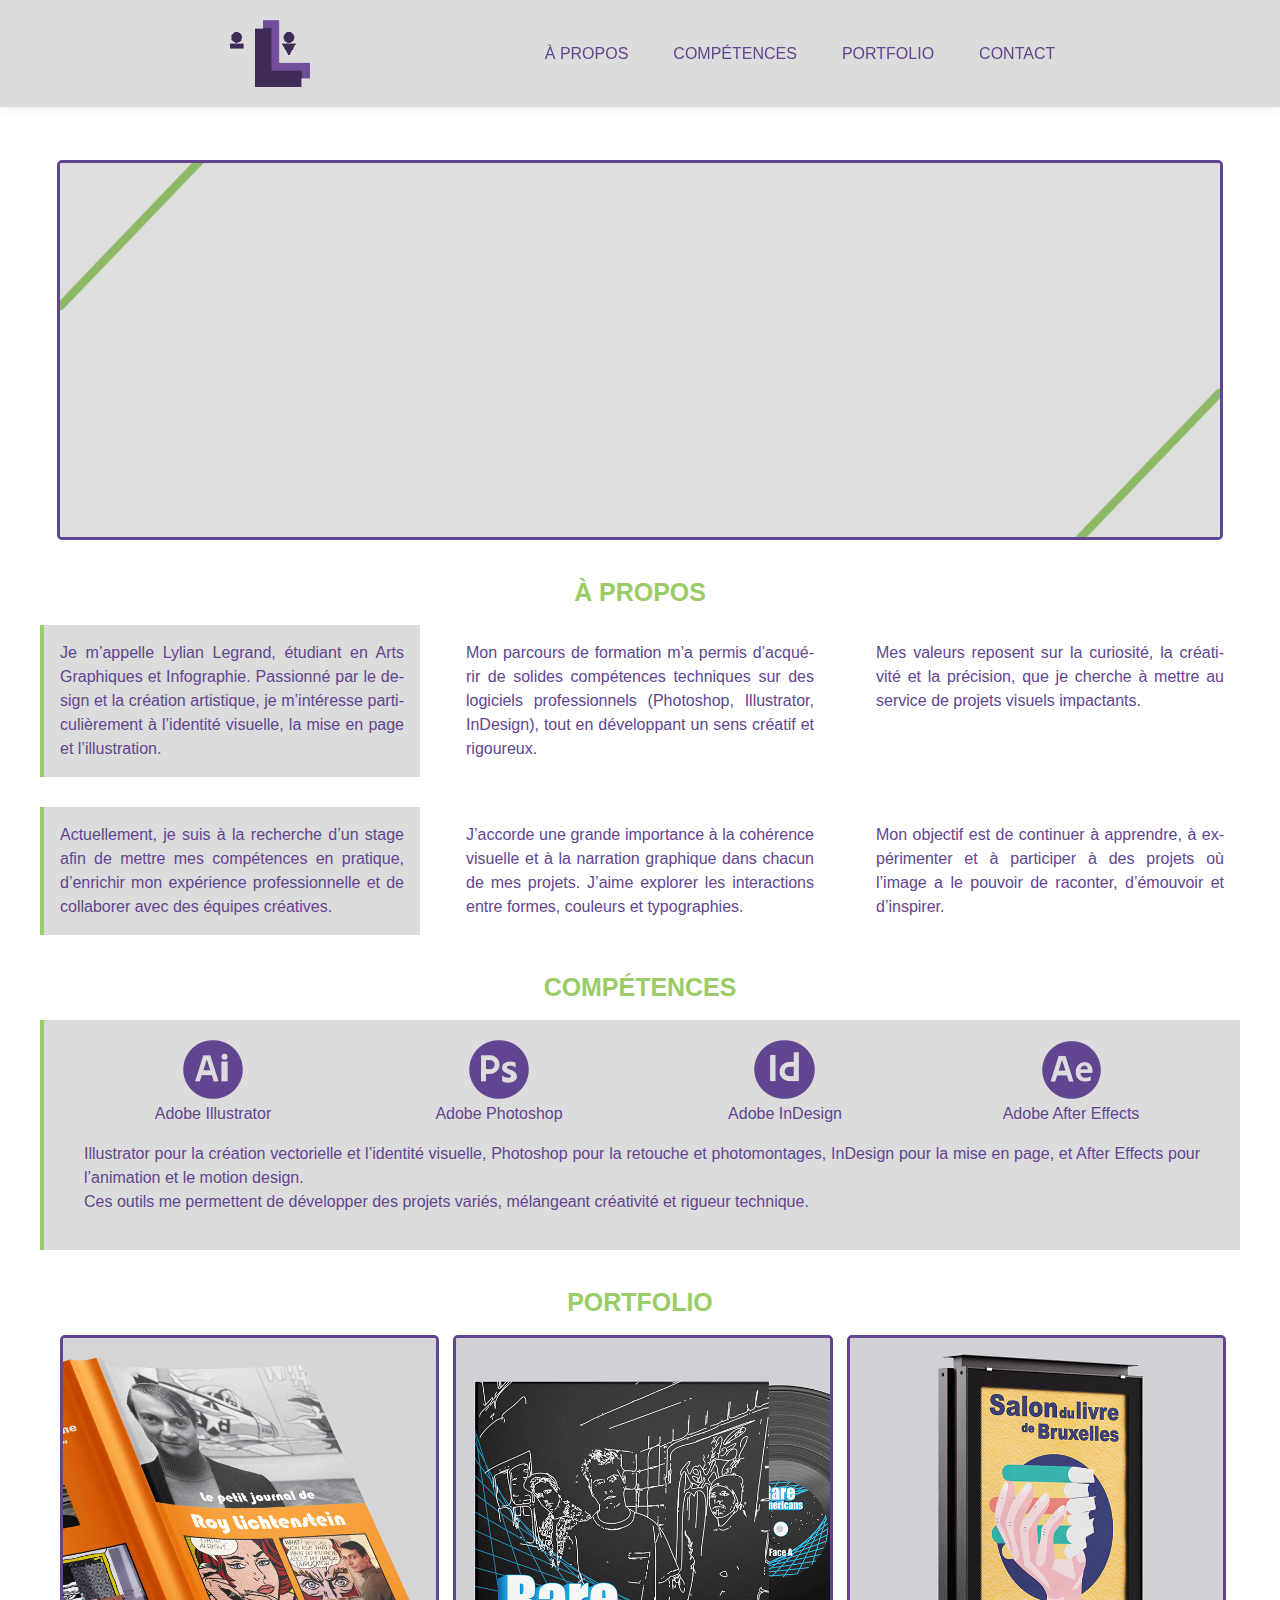
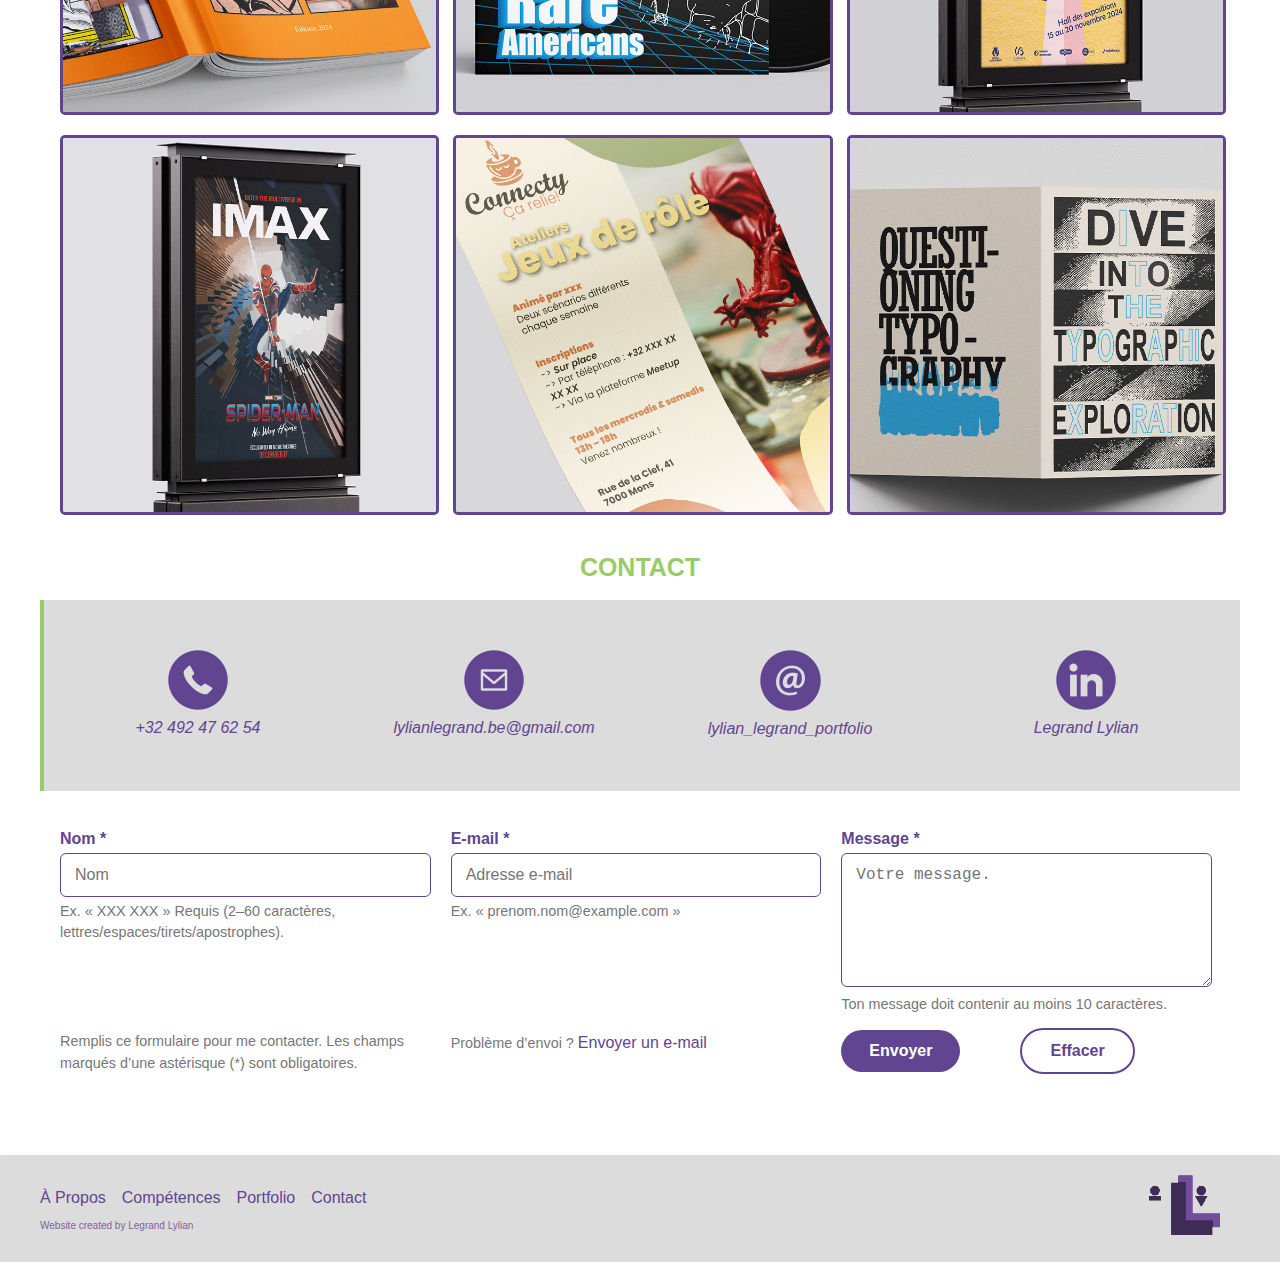
<file: index.html>
<!DOCTYPE html>
    <html lang="fr">
        <head>
            <meta charset="utf-8">
            <title>Portfolio - Lylian Legrand</title>
            <link rel="stylesheet" href="style.css">
            <link rel="icon" href="assets/img/logo_l.png">
            <meta name="viewport" content="width=device-width, initial-scale=1.0">
        </head>
        <body>
            <header>
                <div id="header_elements">
                    <a href="index.html" id="site_logo">
                        <picture>
                            <source srcset="assets/img/logo_l_light.png" media="(prefers-color-scheme: dark)">
                            <img src="assets/img/logo_l.png" alt="Logo L">
                        </picture>
                    </a>
                    <nav id="header_navmenu" aria-label="Navigation principale">
                        <ul>
                            <li><a href="#section1_container">À propos</a></li>
                            <li><a href="#section2_container">Compétences</a></li>
                            <li><a href="#section3_container">Portfolio</a></li>
                            <li><a href="#section4_container">Contact</a></li>
                        </ul>
                    </nav>
                </div>
            </header>
            <main id="main">
                <div id="banner_container">
                    <video autoplay muted playsinline preload="auto" src="assets/videos/banner.mp4"></video>
                </div>
                <section id="section1_container" class="container">
                    <h2>À Propos</h2>
                    <div id="section1_text">
                        <p class="text_accent_color">Je m’appelle Lylian Legrand, étudiant en Arts Graphiques et Infographie. Passionné par le design et la création artistique, je m’intéresse particulièrement à l’identité visuelle, la mise en page et l’illustration.</p>
                        <p>Mon parcours de formation m’a permis d’acquérir de solides compétences techniques sur des logiciels professionnels (Photoshop, Illustrator, InDesign), tout en développant un sens créatif et rigoureux.</p>
                        <p>Mes valeurs reposent sur la curiosité, la créativité et la précision, que je cherche à mettre au service de projets visuels impactants.</p>
                        <p class="text_accent_color">Actuellement, je suis à la recherche d’un stage afin de mettre mes compétences en pratique, d’enrichir mon expérience professionnelle et de collaborer avec des équipes créatives.</p>
                        <p>J’accorde une grande importance à la cohérence visuelle et à la narration graphique dans chacun de mes projets. J’aime explorer les interactions entre formes, couleurs et typographies.</p>
                        <p>Mon objectif est de continuer à apprendre, à expérimenter et à participer à des projets où l’image a le pouvoir de raconter, d’émouvoir et d’inspirer.</p>
                    </div>
                </section>
                <section id="section2_container" class="container">
                    <h2>Compétences</h2>
                    <div id="section2_texts">
                        <div id="section2_logos-text">
                            <div>
                                <img src="assets/img/logo_illustrator.png" title="Illustrator" alt="Logo Adobe Illustrator">
                                <p>Adobe Illustrator</p>
                            </div>
                        <div>
                        <img src="assets/img/logo_photoshop.png" title="Photoshop" alt="Logo Adobe Photoshop">
                        <p>Adobe Photoshop</p>
                    </div>
                        <div>
                            <img src="assets/img/logo_indesign.png" title="InDesign" alt="Logo Adobe InDesign">
                            <p>Adobe InDesign</p>
                        </div>
                        <div>
                            <img src="assets/img/logo_aftereffects.png" title="AfterEffects" alt="Logo Adobe After Effects">
                            <p>Adobe After Effects</p>
                        </div>
                    </div>
                    <div id="section2_description">
                        <p> Illustrator pour la création vectorielle et l’identité visuelle, Photoshop pour la retouche et photomontages, InDesign pour la mise en page, et After Effects pour l’animation et le motion design.
                        <br>Ces outils me permettent de développer des projets variés, mélangeant créativité et rigueur technique.</p>
                    </div>
                </div>
                </section>
                <section id="section3_container" class="container">
                    <h2>Portfolio</h2>
                    <div id="section3_projects">
                        <a href="#proj1" class="thumb"><img src="assets/img/roy_lichtenstein.jpg" alt="Projet 1"></a>
                        <a href="#proj2" class="thumb"><img src="assets/img/rare_americans.jpg" alt="Projet 2"></a>
                        <a href="#proj3" class="thumb"><img src="assets/img/salon_du_livre.jpg" alt="Projet 3"></a>
                        <a href="#proj4" class="thumb"><img src="assets/img/affiche_de_film.jpg" alt="Projet 4"></a>
                        <a href="#proj5" class="thumb"><img src="assets/img/flyer.jpg" alt="Projet 5"></a>
                        <a href="#proj6" class="thumb"><img src="assets/img/livret.jpg" alt="Projet 6"></a>
                    </div>
                    <div id="proj1" class="lightbox">
                        <a href="#proj6" class="lightbox_prev">&#10094;</a>
                        <a href="#proj2" class="lightbox_next">&#10095;</a>
                        <a href="#!" class="lightbox_close">&times;</a>
                        <img src="assets/img/roy_lichtenstein.jpg" alt="Projet 1">
                    </div>
                    <div id="proj2" class="lightbox">
                        <a href="#proj1" class="lightbox_prev">&#10094;</a>
                        <a href="#proj3" class="lightbox_next">&#10095;</a>
                        <a href="#!" class="lightbox_close">&times;</a>
                        <img src="assets/img/rare_americans.jpg" alt="Projet 2">
                    </div>
                    <div id="proj3" class="lightbox">
                        <a href="#proj2" class="lightbox_prev">&#10094;</a>
                        <a href="#proj4" class="lightbox_next">&#10095;</a>
                        <a href="#!" class="lightbox_close">&times;</a>
                        <img src="assets/img/salon_du_livre.jpg" alt="Projet 3">
                    </div>
                    <div id="proj4" class="lightbox">
                        <a href="#proj3" class="lightbox_prev">&#10094;</a>
                        <a href="#proj5" class="lightbox_next">&#10095;</a>
                        <a href="#!" class="lightbox_close">&times;</a>
                        <img src="assets/img/affiche_de_film.jpg" alt="Projet 4">
                    </div>
                    <div id="proj5" class="lightbox">
                        <a href="#proj4" class="lightbox_prev">&#10094;</a>
                        <a href="#proj6" class="lightbox_next">&#10095;</a>
                        <a href="#!" class="lightbox_close">&times;</a>
                        <img src="assets/img/flyer.jpg" alt="Projet 5">
                    </div>
                    <div id="proj6" class="lightbox">
                        <a href="#proj5" class="lightbox_prev">&#10094;</a>
                        <a href="#proj1" class="lightbox_next">&#10095;</a>
                        <a href="#!" class="lightbox_close">&times;</a>
                        <img src="assets/img/livret.jpg" alt="Projet 6">
                    </div>
                </section>
                <section id="section4_container" class="container">
                    <h2>Contact</h2>  
                    <div id="section4_content">
                        <div id="contact">
                            <div class="contact_information">
                                <img src="assets/img/logo_telephone.png" title="Téléphone" alt="Icône téléphone">
                                <p>+32 492 47 62 54</p>
                            </div>
                            <div class="contact_information">
                                <img src="assets/img/logo_email.png" title="Email" alt="Icône email">
                                <a target="_blank" href="mailto:lylianlegrand.be@gmail.com?subject=Contact" title="E-mail">lylianlegrand.be@gmail.com</a>
                            </div>
                            <div class="contact_information">
                                <img src="assets/img/logo_instagram.png" title="Instagram" alt="Icône Instagram">
                                <a target="_blank" href="https://www.instagram.com/lylian_legrand_portfolio" title="Instagram">lylian_legrand_portfolio</a>
                            </div>
                            <div class="contact_information">
                                <img src="assets/img/logo_linkedin.png" title="LinkedIn" alt="Icône LinkedIn">
                                <a target="_blank" href="https://www.linkedin.com/in/legrand-lylian-b77416334/" title="LinkedIn">Legrand Lylian</a>
                            </div>
                        </div>
                    </div>
                    <div id="formulaire_contact">
                        <form id="contact_form" action="mailto:lylianlegrand.be@gmail.com?subject=Contact%20depuis%20le%20portfolio" method="post" enctype="text/plain">
                            <div>
                                <label for="name">Nom <span aria-hidden="true">*</span></label>
                                <input
                                    id="name"
                                    name="Nom"
                                    type="text"
                                    inputmode="text"
                                    autocomplete="name"
                                    spellcheck="false"
                                    required
                                    minlength="2"  
                                    maxlength="60"
                                    placeholder="Nom"
                                    pattern="^[A-Za-zÀ-ÖØ-öø-ÿ][A-Za-zÀ-ÖØ-öø-ÿ\s\-’'.]{0,58}[A-Za-zÀ-ÖØ-öø-ÿ.'’\-]$"
                                    title="Saisis ton nom (lettres, espaces, tirets et apostrophes uniquement)."
                                    aria-describedby="name_help">
                                <p id="name_help">Ex. « XXX XXX » Requis (2–60 caractères, lettres/espaces/tirets/apostrophes).</p>
                            </div>
                            <div>
                                <label for="email">E-mail <span aria-hidden="true">*</span></label>
                                <input
                                    id="email"
                                    name="Email"
                                    type="email"
                                    inputmode="email"
                                    autocomplete="email"
                                    placeholder="Adresse e-mail"
                                    spellcheck="false"
                                    required
                                    maxlength="254"
                                    title="Saisis une adresse e-mail valide (Ex. « prenom.nom@example.com »)."
                                    aria-describedby="email_help">
                                <p id="email_help">Ex. « prenom.nom@example.com »</p>
                            </div>
                            <div>
                                <label for="message">Message <span aria-hidden="true">*</span></label>
                                <textarea
                                    id="message"
                                    name="Message"
                                    spellcheck="true"
                                    rows="6"
                                    required
                                    minlength="10"
                                    placeholder="Votre message."
                                    title="Saisis ton message."
                                    aria-describedby="message_help"></textarea>
                                <p id="message_help">Ton message doit contenir au moins 10 caractères.</p>
                            </div>
                            <p>Remplis ce formulaire pour me contacter. Les champs marqués d’une astérisque (<span aria-hidden="true">*</span>) sont obligatoires.</p>
                            <p>Problème d’envoi ? <a href="mailto:lylianlegrand.be@gmail.com?subject=Contact%20depuis%20le%20portfolio">Envoyer un e-mail</a></p>
                            <div id="contact_buttons">
                                <button type="submit">Envoyer</button>
                                <button type="reset" class="secondary">Effacer</button>
                            </div>
                        </form>
                    </div> 
                </section>
            </main>
            <footer>
                <div id="footer_elements">
                    <a href="index.html">
                        <picture>
                            <source srcset="assets/img/logo_l_light.png" media="(prefers-color-scheme: dark)">
                            <img src="assets/img/logo_l.png" alt="Logo L">
                        </picture>
                    </a>
                    <div id="footer_text">
                        <div id="footer_navmenu">
                            <a href="#section1_container" title="À Propos">À Propos</a>
                            <a href="#section2_container" title="Compétences">Compétences</a>
                            <a href="#section3_container" title="Portfolio">Portfolio</a>
                            <a href="#section4_container" title="Contact">Contact</a>
                        </div>
                        <p id="creator_text">Website created by Legrand Lylian</p>
                    </div>
                </div>
            </footer> 
        </body>
    </html>
</file>
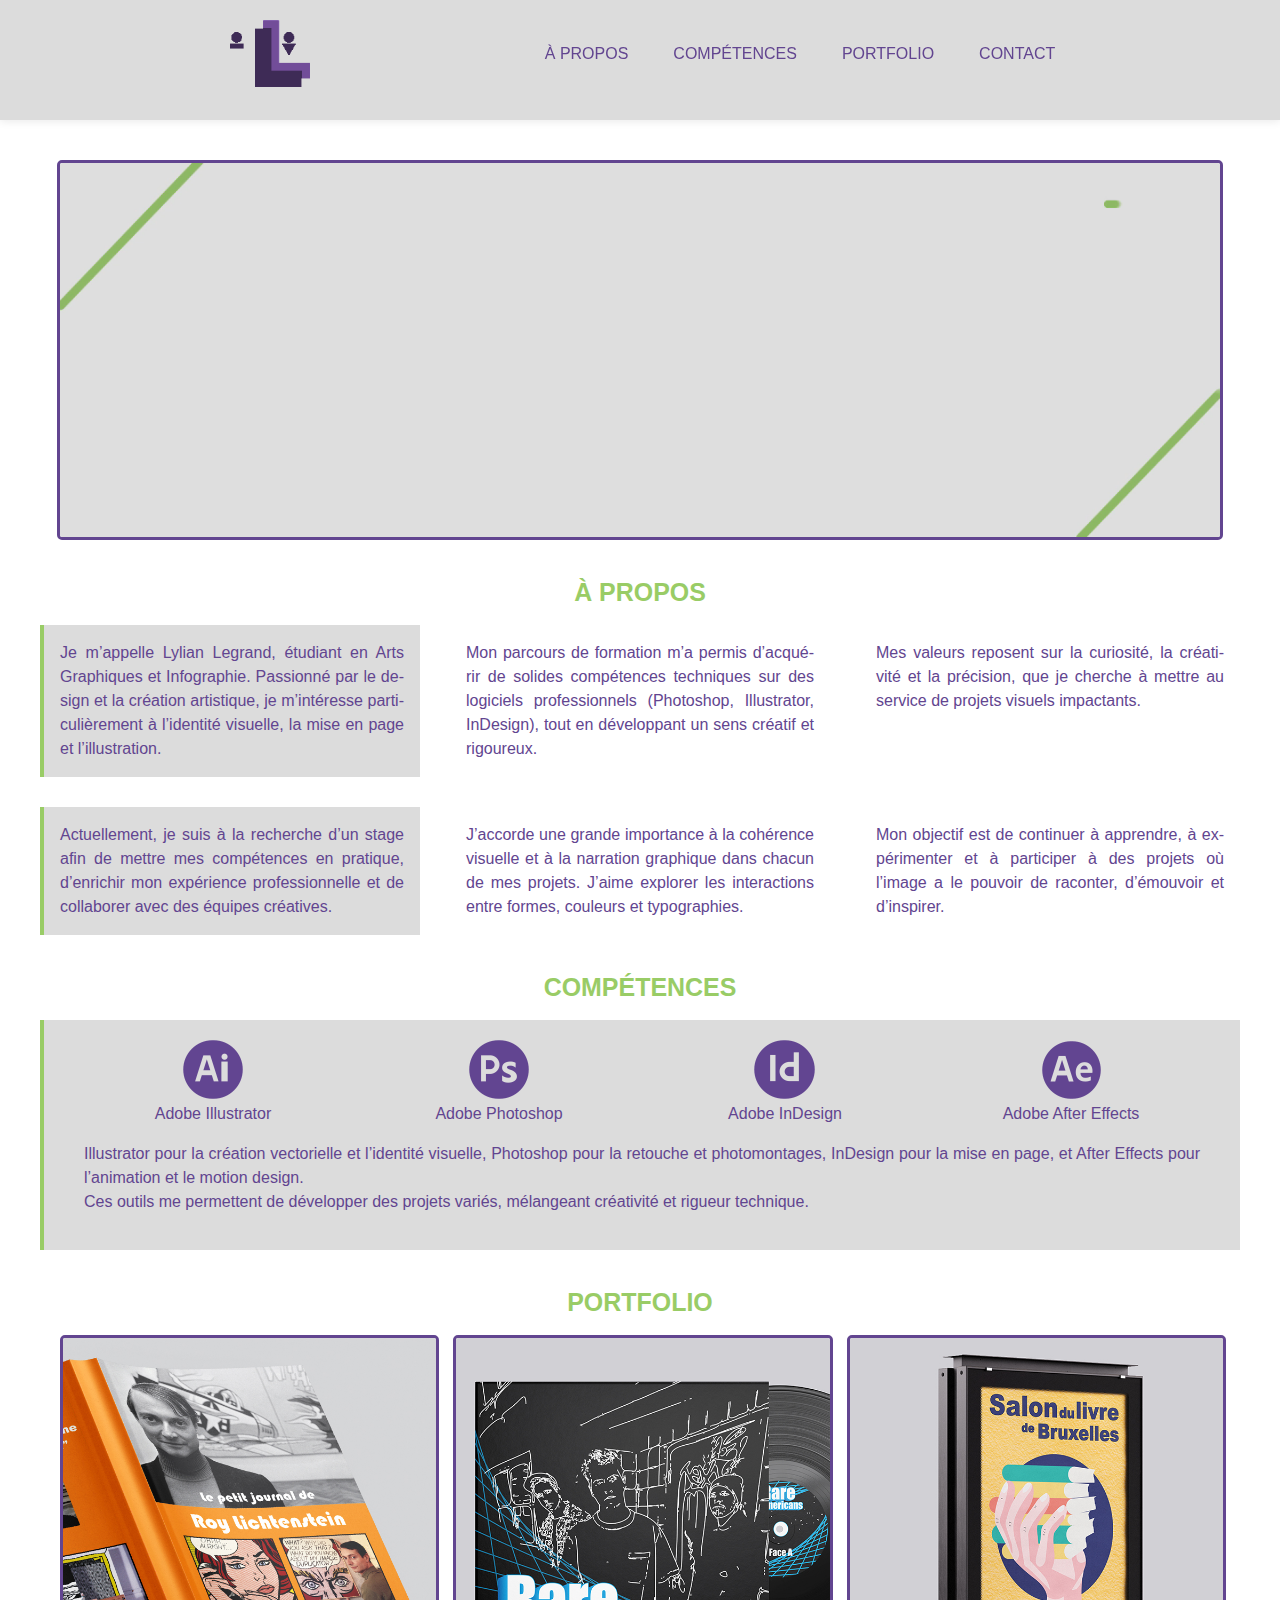
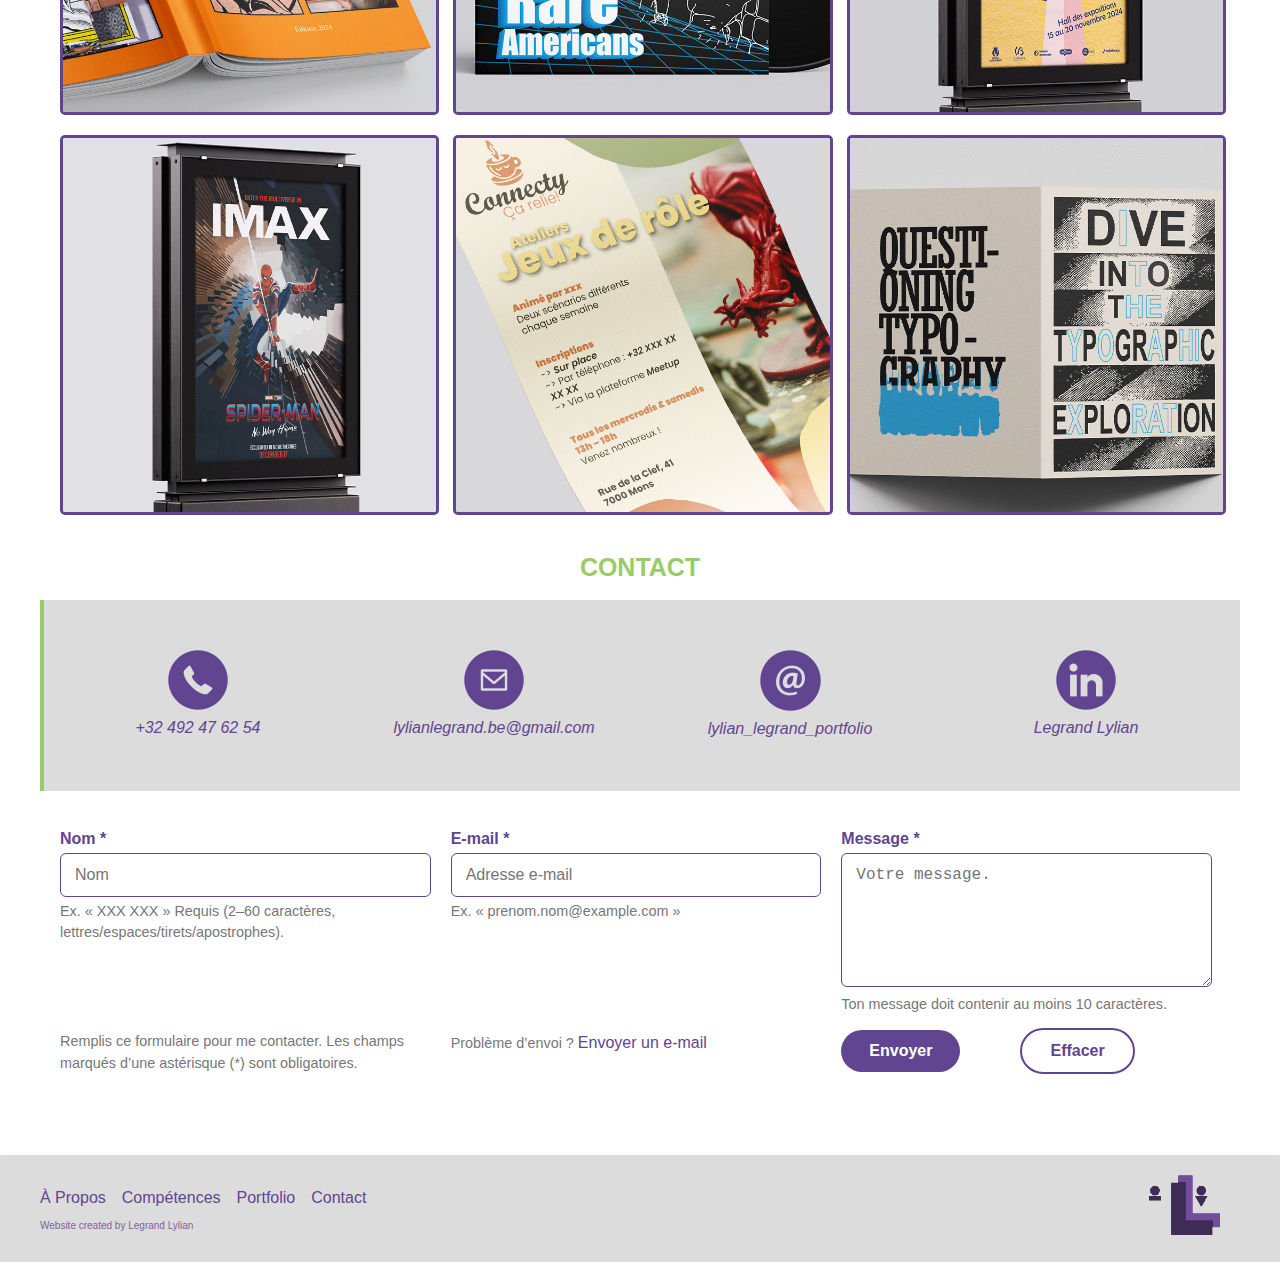
<file: mon_site/index.html>
<!DOCTYPE html>
    <html lang="fr">
        <head>
            <meta charset="utf-8">
            <title>Portfolio - Lylian Legrand</title>
            <link rel="stylesheet" href="style.css">
            <link rel="icon" href="./img/logo_l.png">
            <meta name="viewport" content="width=device-width, initial-scale=1.0">
        </head>
        <body>
            <header>
                <div id="header_elements">
                    <a href="index.html" id="site_logo">
                        <picture>
                            <source srcset="./img/logo_l_light.png" media="(prefers-color-scheme: dark)" alt="Logo L Dark">
                            <img src="./img/logo_l.png" alt="Logo L">
                        </picture>
                    </a>
                    <nav id="header_navmenu" aria-label="Navigation principale">
                        <ul>
                            <li><a href="#section1_container">À propos</a></li>
                            <li><a href="#section2_container">Compétences</a></li>
                            <li><a href="#section3_container">Portfolio</a></li>
                            <li><a href="#section4_container">Contact</a></li>
                        </ul>
                    </nav>
                </div>
            </header>
            <main id="main">
                <div id="banner_container">
                    <video autoplay muted playsinline preload="auto" src="img/video.mp4"></video>
                </div>
                <section id="section1_container" class="container">
                    <h2>À Propos</h2>
                    <div id="section1_text">
                        <p class="text_accent_color">Je m’appelle Lylian Legrand, étudiant en Arts Graphiques et Infographie. Passionné par le design et la création artistique, je m’intéresse particulièrement à l’identité visuelle, la mise en page et l’illustration.</p>
                        <p>Mon parcours de formation m’a permis d’acquérir de solides compétences techniques sur des logiciels professionnels (Photoshop, Illustrator, InDesign), tout en développant un sens créatif et rigoureux.</p>
                        <p>Mes valeurs reposent sur la curiosité, la créativité et la précision, que je cherche à mettre au service de projets visuels impactants.</p>
                        <p class="text_accent_color">Actuellement, je suis à la recherche d’un stage afin de mettre mes compétences en pratique, d’enrichir mon expérience professionnelle et de collaborer avec des équipes créatives.</p>
                        <p>J’accorde une grande importance à la cohérence visuelle et à la narration graphique dans chacun de mes projets. J’aime explorer les interactions entre formes, couleurs et typographies.</p>
                        <p>Mon objectif est de continuer à apprendre, à expérimenter et à participer à des projets où l’image a le pouvoir de raconter, d’émouvoir et d’inspirer.</p>
                    </div>
                </section>
                <section id="section2_container" class="container">
                    <h2>Compétences</h2>
                    <div id="section2_texts">
                        <div id="section2_logos-text">
                            <div>
                                <img src="./img/logo_illustrator.png" title="Illustrator" alt="Logo Adobe Illustrator">
                                <p>Adobe Illustrator</p>
                            </div>
                        <div>
                        <img src="./img/logo_photoshop.png" title="Photoshop" alt="Logo Adobe Photoshop">
                        <p>Adobe Photoshop</p>
                    </div>
                        <div>
                            <img src="./img/logo_indesign.png" title="InDesign" alt="Logo Adobe InDesign">
                            <p>Adobe InDesign</p>
                        </div>
                        <div>
                            <img src="./img/logo_aftereffects.png" title="AfterEffects" alt="Logo Adobe After Effects">
                            <p>Adobe After Effects</p>
                        </div>
                    </div>
                    <div id="section2_description">
                        <p> Illustrator pour la création vectorielle et l’identité visuelle, Photoshop pour la retouche et photomontages, InDesign pour la mise en page, et After Effects pour l’animation et le motion design.
                        <br>Ces outils me permettent de développer des projets variés, mélangeant créativité et rigueur technique.</p>
                    </div>
                </div>
                </section>
                <section id="section3_container" class="container">
                    <h2>Portfolio</h2>
                    <div id="section3_projects">
                        <a href="#proj1" class="thumb"><img src="img/roy_lichtenstein.jpg" alt="Projet 1"></a>
                        <a href="#proj2" class="thumb"><img src="img/rare_americans.jpg" alt="Projet 2"></a>
                        <a href="#proj3" class="thumb"><img src="img/salon_du_livre.jpg" alt="Projet 3"></a>
                        <a href="#proj4" class="thumb"><img src="img/affiche_de_film.jpg" alt="Projet 4"></a>
                        <a href="#proj5" class="thumb"><img src="img/flyer.jpg" alt="Projet 5"></a>
                        <a href="#proj6" class="thumb"><img src="img/livret.jpg" alt="Projet 6"></a>
                    </div>
                    <div id="proj1" class="lightbox">
                        <a href="#proj6" class="lightbox_prev">&#10094;</a>
                        <a href="#proj2" class="lightbox_next">&#10095;</a>
                        <a href="#!" class="lightbox_close">&times;</a>
                        <img src="img/roy_lichtenstein.jpg" alt="Projet 1">
                    </div>
                    <div id="proj2" class="lightbox">
                        <a href="#proj1" class="lightbox_prev">&#10094;</a>
                        <a href="#proj3" class="lightbox_next">&#10095;</a>
                        <a href="#!" class="lightbox_close">&times;</a>
                        <img src="img/rare_americans.jpg" alt="Projet 2">
                    </div>
                    <div id="proj3" class="lightbox">
                        <a href="#proj2" class="lightbox_prev">&#10094;</a>
                        <a href="#proj4" class="lightbox_next">&#10095;</a>
                        <a href="#!" class="lightbox_close">&times;</a>
                        <img src="img/salon_du_livre.jpg" alt="Projet 3">
                    </div>
                    <div id="proj4" class="lightbox">
                        <a href="#proj3" class="lightbox_prev">&#10094;</a>
                        <a href="#proj5" class="lightbox_next">&#10095;</a>
                        <a href="#!" class="lightbox_close">&times;</a>
                        <img src="img/affiche_de_film.jpg" alt="Projet 4">
                    </div>
                    <div id="proj5" class="lightbox">
                        <a href="#proj4" class="lightbox_prev">&#10094;</a>
                        <a href="#proj6" class="lightbox_next">&#10095;</a>
                        <a href="#!" class="lightbox_close">&times;</a>
                        <img src="img/flyer.jpg" alt="Projet 5">
                    </div>
                    <div id="proj6" class="lightbox">
                        <a href="#proj5" class="lightbox_prev">&#10094;</a>
                        <a href="#proj1" class="lightbox_next">&#10095;</a>
                        <a href="#!" class="lightbox_close">&times;</a>
                        <img src="img/livret.jpg" alt="Projet 6">
                    </div>
                </section>
                <section id="section4_container" class="container">
                    <h2>Contact</h2>  
                    <div id="section4_content">
                        <div id="contact">
                            <div class="contact_information">
                                <img src="./img/logo_telephone.png" title="Téléphone" alt="Icône téléphone">
                                <p>+32 492 47 62 54</p>
                            </div>
                            <div class="contact_information">
                                <img src="./img/logo_email.png" title="Email" alt="Icône email">
                                <a target="_blank" href="mailto:lylianlegrand.be@gmail.com?subject=Contact" title="E-mail">lylianlegrand.be@gmail.com</a>
                            </div>
                            <div class="contact_information">
                                <img src="./img/logo_instagram.png" title="Instagram" alt="Icône Instagram">
                                <a target="_blank" href="https://www.instagram.com/lylian_legrand_portfolio" title="Instagram">lylian_legrand_portfolio</a>
                            </div>
                            <div class="contact_information">
                                <img src="./img/logo_linkedin.png" title="LinkedIn" alt="Icône LinkedIn">
                                <a target="_blank" href="https://www.linkedin.com/in/legrand-lylian-b77416334/" title="LinkedIn">Legrand Lylian</a>
                            </div>
                        </div>
                    </div>
                    <div id="formulaire_contact">
                        <form id="contact_form" action="mailto:lylianlegrand.be@gmail.com?subject=Contact%20depuis%20le%20portfolio" method="post" enctype="text/plain">
                            <div>
                                <label for="name">Nom <span aria-hidden="true">*</span></label>
                                <input
                                    id="name"
                                    name="Nom"
                                    type="text"
                                    inputmode="text"
                                    autocomplete="name"
                                    spellcheck="false"
                                    required
                                    minlength="2"  
                                    maxlength="60"
                                    placeholder="Nom"
                                    pattern="^[A-Za-zÀ-ÖØ-öø-ÿ][A-Za-zÀ-ÖØ-öø-ÿ\s\-’'.]{0,58}[A-Za-zÀ-ÖØ-öø-ÿ.'’\-]$"
                                    title="Saisis ton nom (lettres, espaces, tirets et apostrophes uniquement)."
                                    aria-describedby="name_help">
                                <p id="name_help">Ex. « XXX XXX » Requis (2–60 caractères, lettres/espaces/tirets/apostrophes).</p>
                            </div>
                            <div>
                                <label for="email">E-mail <span aria-hidden="true">*</span></label>
                                <input
                                    id="email"
                                    name="Email"
                                    type="email"
                                    inputmode="email"
                                    autocomplete="email"
                                    placeholder="Adresse e-mail"
                                    spellcheck="false"
                                    required
                                    maxlength="254"
                                    title="Saisis une adresse e-mail valide (Ex. « prenom.nom@example.com »)."
                                    aria-describedby="email_help">
                                <p id="email_help">Ex. « prenom.nom@example.com »</p>
                            </div>
                            <div>
                                <label for="message">Message <span aria-hidden="true">*</span></label>
                                <textarea
                                    id="message"
                                    name="Message"
                                    spellcheck="true"
                                    rows="6"
                                    required
                                    minlength="10"
                                    placeholder="Votre message."
                                    title="Saisis ton message."
                                    aria-describedby="message_help"></textarea>
                                <p id="message_help">Ton message doit contenir au moins 10 caractères.</p>
                            </div>
                            <p>Remplis ce formulaire pour me contacter. Les champs marqués d’une astérisque (<span aria-hidden="true">*</span>) sont obligatoires.</p>
                            <p>Problème d’envoi ? <a href="mailto:lylianlegrand.be@gmail.com?subject=Contact%20depuis%20le%20portfolio">Envoyer un e-mail</a></p>
                            <div id="contact_buttons">
                                <button type="submit">Envoyer</button>
                                <button type="reset" class="secondary">Effacer</button>
                            </div>
                        </form>
                    </div> 
                </section>
            </main>
            <footer>
                <div id="footer_elements">
                    <a href="index.html">
                        <picture>
                            <source srcset="./img/logo_l_light.png" media="(prefers-color-scheme: dark)" alt="Logo L Dark">
                            <img src="./img/logo_l.png" alt="Logo L">
                        </picture>
                    </a>
                    <div id="footer_text">
                        <div id="footer_navmenu">
                            <a href="#section1_container" title="À Propos">À Propos</a>
                            <a href="#section2_container" title="Compétences">Compétences</a>
                            <a href="#section3_container" title="Portfolio">Portfolio</a>
                            <a href="#section4_container" title="Contact">Contact</a>
                        </div>
                        <p id="creator_text">Website created by Legrand Lylian</p>
                    </div>
                </div>
            </footer> 
        </body>
    </html>
</file>
<file: style.css>
/******** 
 Reset CSS
********/

a,abbr,acronym,address,applet,article,aside,audio,b,big,blockquote,body,canvas,caption,center,cite,code,dd,del,details,dfn,div,dl,dt,em,embed,fieldset,figcaption,figure,footer,form,h1,h2,h3,h4,h5,h6,header,hgroup,html,i,iframe,img,ins,kbd,label,legend,li,main,mark,menu,nav,object,ol,output,p,pre,q,ruby,s,samp,section,small,span,strike,strong,sub,summary,sup,table,tbody,td,tfoot,th,thead,time,tr,tt,u,ul,var,video{margin:0;padding:0;border:0;font-size:100%;font:inherit;vertical-align:baseline}article,aside,details,figcaption,figure,footer,header,hgroup,main,menu,nav,section{display:block}[hidden]{display:none}body{line-height:1}menu,ol,ul{list-style:none}blockquote,q{quotes:none}blockquote:after,blockquote:before,q:after,q:before{content:'';content:none}table{border-collapse:collapse;border-spacing:0}

/******** 
 VARIABLES
********/

:root{
    /* Couleurs */
    --color-text: #624590;
    --color-accent: #99cc66;
    --color-bg: #ffffff;
    --color-surface: #dcdcdc;
    --color-border: #624590;
    --color-error: #c95c5c;
    --color-muted: #777777;

    /* Overlay lightbox */
    --overlay-color: rgba(119,119,119,0.8);

    /* Ombre - depth */
    --shadow: 0 2px 8px rgba(0,0,0,.08);

    /* Typo */
    --font-main: "Verdana", "Geneva", "Tahoma", sans-serif;
    --font-size-title: 1.56rem;
    --font-size-base: 1rem;
    --font-size-nav: 0.75rem;
    --font-size-small: 0.9rem;
    --line-height-base: 1.5;
    --focus-ring: 2px solid #624590;

    /* Placement */
    --container-size: 1200px;

    /* Focus - accessibilité */
    --transition: 0.3s;
    --imagetransform: -11px;

    --header-height-pc: 120px;
    --header-height-tablet:90px;
    --header-height-mobile :75px;
}

@media (prefers-color-scheme: dark) {
    :root {
        --color-text: #ddc8ff;
        --color-bg: #121212;
        --color-surface: #1e1e1e;
        --color-border: #624590;
        --overlay-color: rgba(0,0,0,0.8);
        --focus-ring: 2px solid #99cc66d7;
  }
}

@media (prefers-reduced-motion: reduce) {
    :root {
        --transition: 0s;
    }
    #banner_container {
        transition: var(--transition);
        transform: none;
        box-shadow: var(--shadow);
    }
    #section3_projects a.thumb {
        transition: var(--transition);
        transform: none;
        box-shadow: none;
    }
}

/******** 
GLOBAL 
********/

html, 
body{
    scroll-behavior: smooth
}

main{
    padding-top: var(--header-height-pc);
}

body{
    background-color: var(--color-bg);
    color: var(--color-text);
    font-family: var(--font-main);
}

section{
    text-align: center;
    scroll-margin-top: 135px;
}

p,
a{
    color: var(--color-text);
    line-height: var(--line-height-base);
    text-decoration: none;
    font-size: var(--font-size-base);
}

a:hover{
    color: var(--color-accent);
}

h2{
    text-transform: uppercase;
    color: var(--color-accent);
    font-size: var(--font-size-title);
    font-weight: bold;
    margin: 40px 0px 20px 0px;
    text-align: center;
}

.container{
  max-width: var(--container-size);
  margin: 0 auto;
}

:focus {
  outline: none;
}
:focus-visible {
  outline: var(--focus-ring);
  outline-offset: 3px;
}

@media screen and (max-width: 768px){
    main{padding-top: var(--header-height-tablet);}
}

@media screen and (max-width: 480px){
    main{padding-top: var(--header-height-mobile);}
}

/******** 
Header
********/

header{
    background-color: var(--color-surface);
    position: fixed;
    top: 0; left: 0; right: 0;
    box-shadow: var(--shadow);
    z-index: 999;
    height: var(--header-height);
}

#header_elements{
    display:flex;
    justify-content:center;
    gap:200px;
    padding:0 20px;
    align-items:center;
}

header img{
    margin: 20px;
    display:block;
    width: 80px;
    height: auto;
}

#header_navmenu{
    text-transform: uppercase;
    font-size: var(--font-size-nav);
    color: var(--color-text);
}

#header_navmenu ul{
    display:flex;
    gap:15px;
    align-items:center;
    list-style:none;
    padding:0;
}

#header_navmenu li a{ 
    color: var(--color-text);
    text-decoration: none;
    padding: 10px 15px;
    border-radius: 4px;
    transition: background-color var(--transition) ease, color var(--transition) ease;
}

#header_navmenu li a:hover{
    background-color: var(--color-accent);
    color: var(--color-bg);
}

@media screen and (max-width: 768px){
    #header_elements{gap: 12px;}
    #header_navmenu ul{gap: 1px;}
    #header_navmenu li a{padding: 8px 12px;font-size: 10pt;}
    
}

@media screen and (max-width: 480px){
    header{padding:0; height: auto;}
    #header_elements{justify-content: center;align-items: center;}
    header img{width: 64px}
    #header_navmenu{display: none}
}

/******** 
Section bannière annimée
********/

#banner_container{
    margin: 40px auto 0; 
    padding: 0 20px;
    max-width: var(--container-size);
    display: flex;
    justify-content: center;
    align-items: center;
    box-sizing: border-box;
    transition:transform var(--transition) ease,box-shadow var(--transition) ease;
}

#banner_container video{
    width: 100%;
    max-width: 1200px;
    border-radius: 8px;
    display: block;
    border: 3px solid var(--color-border);
    border-radius: 5px;
}

#banner_container:hover{
    transform: translateY(var(--imagetransform));
    box-shadow: 0 8px 24px rgba(0,0,0,0.18);
}

@media screen and (max-width: 768px) {
    #banner_container{display:none}
}

/******** 
Section à propros
********/

#section1_container{
    margin-top: 30px;
}

#section1_text{
    text-align:justify;
    hyphens:auto;
    display:grid;
    grid-template-columns:repeat(3,1fr);
    gap:30px;
}

#section1_text p{
    padding: 16px;
}

.text_accent_color{
    background-color: var(--color-surface);
    padding: 12px;
    border-left: 4px solid var(--color-accent);
}

@media screen and (max-width: 768px) {
    #section1_container{margin-top: 30px;}
    #section1_text{grid-template-columns: repeat(2, 1fr);padding: 0 24px;gap: 20px;}
    #section1_text p{padding: 12px;}
}

@media screen and (max-width: 480px) {
    #section1_container{margin-top: 10px;}
    #section1_text{grid-template-columns: 1fr;text-align: left;padding: 0 28px;gap: 16px;}
    #section1_text p{padding: 12px 0;}
}

/******** 
Compétences
********/

#section2_container{
    text-align: center;
    box-sizing: border-box;
}

#section2_texts{
    background-color: var(--color-surface);
    padding: 20px;
    margin-bottom: 30px;
    box-sizing: border-box;
    border-left: 4px solid var(--color-accent);
}

#section2_logos-text{
    display: grid;
    grid-template-columns: repeat(4, 1fr);
    gap: 12px 28px;
    place-items: center;
    padding: 0 20px;
}

#section2_description{
    padding: 0 20px;
}

#section2_description p{
    padding: 16px 0;
    text-align: justify;
    hyphens: auto;  
}

@media screen and (max-width: 768px){
    #section2_logos-text{grid-template-columns: repeat(2, 1fr);gap: 20px;padding: 24px 24px;}
    #section2_description p{padding: 16px;}
    #section2_texts{padding : 0}
}

@media screen and (max-width: 480px){
    #section2_logos-text{grid-template-columns: repeat(1, 1fr);padding: 0 28px;gap:16px;}
    #section2_description {padding:28px}
    #section2_description p{text-align: left; padding:0px}
}

/******** 
Portfolio
********/

#section3_container{
    padding: 0 20px;
    box-sizing: border-box;
}

#section3_projects{
    margin: 0 auto;
    display: grid;
    grid-template-columns: repeat(3, 1fr);
    gap: 20px;
    place-items: center;
    max-width: var(--container-size);
}

#section3_projects img{
    width: 100%;
    border: 3px solid var(--color-border);
    border-radius: 5px;
    display: block;
}

#section3_projects a.thumb{
    width: 100%;
    display: block;
    transition: transform var(--transition) ease, box-shadow var(--transition) ease;
}

#section3_projects a.thumb:hover,
#section3_projects a.thumb:focus-visible{
    transform: translateY(var(--imagetransform));
    box-shadow: var(--shadow);
}

.lightbox{
    position: fixed;
    inset: 0;
    background: var(--overlay-color);
    display: flex;
    align-items: center;
    justify-content: center;
    opacity: 0;
    pointer-events: none;
    transition: opacity var(--transition) ease;
    z-index: 1000;
}

.lightbox:target{
    opacity: 1;
    pointer-events: auto;
}

.lightbox:target img{
    opacity: 1;
    transform: scale(1);
}

.lightbox img{
    max-width: 85vw;
    max-height: 85vh;
    border-radius: 4px;
    border: 3px solid var(--color-border);
    box-shadow: 0 0 30px rgba(0,0,0,0.5);
    object-fit: contain;
    transition: opacity var(--transition) ease, transform var(--transition) ease;
    transform: scale(1.25);
    z-index: 1;
    position: relative;
}

.lightbox_close{
    position: absolute;
    top: 27px;
    right: 30px;
    font-size: 1.8rem;
    text-decoration: none;
    color: var(--color-text);
    font-weight: bold;
    z-index: 2;
}

.lightbox_prev,
.lightbox_next {
    position: absolute;
    top: 50%;
    transform: translateY(-50%);
    font-size: 1.8rem;
    color: var(--color-text);
    text-decoration: none;
    font-weight: bold;
    padding: 10px 20px;
    background: rgba(255,255,255,0.15);
    border-radius: 10px;
    transition: background var(--transition) ease, color var(--transition) ease;
    user-select: none;
}

.lightbox_close:focus-visible,
.lightbox_prev:focus-visible,
.lightbox_next:focus-visible{
    outline: var(--focus-ring);
    outline-offset: 4px;
}

.lightbox_prev:hover,
.lightbox_next:hover {
    background: var(--overlay-color);
    color: var(--color-accent);
}

.lightbox_prev {
    left: 20px;
    z-index: 2;
}

.lightbox_next {
    right: 20px;
    z-index: 2;
}

@media screen and (max-width: 768px){
    #section3_projects{
        grid-template-columns: repeat(2, 1fr);
        gap: 16px;
    }
    
    .lightbox_prev,
    .lightbox_next{
    font-size: 2rem;
    padding: 8px 12px;
  }

  .lightbox_close{
    font-size: 2rem;
  }
}

@media screen and (max-width: 480px){
    #section3_projects{
        grid-template-columns: 1fr;
        gap: 12px;
    }

    .lightbox img{
        max-width: 75vw;
        max-height: 75vh;
        order: 1;
    }

   .lightbox p{
        order: 2;
        margin-top: 8px;
    }

    .lightbox_prev,
    .lightbox_next{           
        top: auto;
        bottom: 20px;
        padding: 6px 10px;
        font-size: 2.5rem;
        border-radius: 6px;
        background: rgba(255,255,255,0.2);
    }
    .lightbox_close{
        top: 20px;
        right: 20px;
        font-size: 2.5rem;
    }
}

/********
Contact
********/

#section4_content{
    background-color: var(--color-surface);
    padding: 20px;
    border-left: 4px solid var(--color-accent);
}

#contact{
    margin: 30px auto;
    display: grid;
    gap: 12px 28px;
    grid-template-columns: repeat(4, 1fr);
    place-items: center;
    font-style: italic;
}

.contact_information{
    display: flex;
    flex-direction: column;
    align-items: center;
    gap: 6px;
}

#contact_form{
    margin: 0 auto;
    display: grid;
    grid-template-columns: repeat(3, 1fr);
    gap: 12px;
    text-align: left;
    padding: 40px 20px;
}

#contact_form label{
    display: block;
    font-weight: bold;
    margin-bottom: 6px;
    color: var(--color-text);
}

#contact_form input[type="text"],
#contact_form input[type="email"],
#contact_form textarea{
    width: 90%;
    padding: 12px 14px;
    border: 1.5px solid var(--color-border);
    border-radius: 6px;
    font-size: 1rem;
    color: var(--color-text);
    background-color: var(--color-bg);
    transition: border-color var(--transition) ease, box-shadow var(--transition) ease;
}

#contact_form textarea{
    resize: vertical;
    min-height: 100px;
    max-height: 300px;
}

#contact_form :is(input,textarea):invalid:not(:placeholder-shown) {
    border-color: var(--color-error);
    box-shadow: 0 0 0 4px rgba(201,92,92,0.12);
}

#contact_form :is(input,textarea):valid {
    border-color: var(--color-accent);
}

#contact_form p{
    font-size: var(--font-size-small);
    color: var(--color-muted);
    margin-top: 4px;
}

#contact_form button{
    cursor: pointer;
    border: none;
    border-radius: 50px;
    padding: 12px 28px;
    font-weight: bold;
    font-size: 1rem;
    color: var(--color-bg);
    background-color: var(--color-text);
    transition: background-color var(--transition) ease, transform var(--transition) ease;
    justify-content: center;
}
#contact_form button:hover{
    background-color: var(--color-accent);
    transform: translateY(-2px);
}

#contact_form button.secondary{
    background-color: transparent;
    border: 2px solid var(--color-border);
    color: var(--color-text);
}
#contact_form button.secondary:hover{
    border-color: var(--color-accent);
    color: var(--color-accent);
}

#contact_buttons{
    display: flex;
    align-items:center;
    gap: 60px;
}

@media screen and (max-width : 768px) {
    #contact{
        grid-template-columns: repeat(2, 1fr);
        gap: 20px;
        padding: 0 24px;
    }

    #contact_form{
        grid-template-columns: repeat(2, 1fr);
        gap: 16px;
        padding: 30px 20px;
    }

    #contact_form div:nth-child(3), #contact_form div:nth-child(6){
        grid-column: span 2;
        justify-content: center;
    }
}

@media screen and (max-width: 480px) {
    #contact{
        grid-template-columns: 1fr;
        gap: 16px;
        padding: 0 28px;
    }

    #contact_form{
        grid-template-columns: 1fr;
        gap: 28px;
        padding: 20px;
    }

    #contact_form div:nth-child(3){
        grid-column: span 1;
    }

    #contact_form div:nth-child(6){
        grid-column: span 1;
    }
    
}

/******** 
Footer
********/

footer{
    width: 100%;
    background-color: var(--color-surface);
    height: auto;
    box-shadow: var(--shadow);
    margin-top: 40px;
    padding: 20px 0px;
}

#footer_elements{
    max-width: var(--container-size);
    margin: 0 auto;
    display: flex;
    align-items: center;
    flex-direction: row-reverse;
    padding: 0 20px;
}

footer img{
    max-height: 60px;
    margin-right: 20px;
}

#footer_text{
    display: inline-grid;
    gap:6px;
    flex:1;
}

#footer_navmenu{
    display: flex;
    gap: 16px;
    justify-content: left;
    flex-wrap: wrap;
    text-align: left;
}

#creator_text{
    font: 7.5pt var(--font-main);
    color: var(--color-text);
    opacity: 0.8;
    text-align: left;
    margin-top: 4px;
}

@media screen and (max-width: 768px){
    #footer_elements{gap: 12px;}
}

@media screen and (max-width: 480px){
    footer{height: auto;}
    footer img{width: 54px; margin : 0}
    #footer_elements{justify-content: center;align-items: center;}
    #footer_text,#footer_navmenu,#creator_text {display: none;}
}
</file>
<file: mon_site/style.css>
/******** 
 Reset CSS
********/

a,abbr,acronym,address,applet,article,aside,audio,b,big,blockquote,body,canvas,caption,center,cite,code,dd,del,details,dfn,div,dl,dt,em,embed,fieldset,figcaption,figure,footer,form,h1,h2,h3,h4,h5,h6,header,hgroup,html,i,iframe,img,ins,kbd,label,legend,li,main,mark,menu,nav,object,ol,output,p,pre,q,ruby,s,samp,section,small,span,strike,strong,sub,summary,sup,table,tbody,td,tfoot,th,thead,time,tr,tt,u,ul,var,video{margin:0;padding:0;border:0;font-size:100%;font:inherit;vertical-align:baseline}article,aside,details,figcaption,figure,footer,header,hgroup,main,menu,nav,section{display:block}[hidden]{display:none}body{line-height:1}menu,ol,ul{list-style:none}blockquote,q{quotes:none}blockquote:after,blockquote:before,q:after,q:before{content:'';content:none}table{border-collapse:collapse;border-spacing:0}

/******** 
 VARIABLES
********/

:root{
    /* Couleurs */
    --color-text: #624590;
    --color-accent: #99cc66;
    --color-bg: #ffffff;
    --color-surface: #dcdcdc;
    --color-border: #624590;
    --color-error: #c95c5c;
    --color-muted: #777777;

    /* Overlay lightbox */
    --overlay-color: rgba(119,119,119,0.8);

    /* Ombre - depth */
    --shadow: 0 2px 8px rgba(0,0,0,.08);

    /* Typo */
    --font-main: "Verdana", "Geneva", "Tahoma", sans-serif;
    --font-size-title: 1.56rem;
    --font-size-base: 1rem;
    --font-size-nav: 0.75rem;
    --font-size-small: 0.9rem;
    --line-height-base: 1.5;
    --focus-ring: 2px solid #624590;

    /* Placement */
    --container-size: 1200px;

    /* Focus - accessibilité */
    --transition: 0.3s;
    --imagetransform: -11px;

    --header-height: 120px;
}

@media (prefers-color-scheme: dark) {
    :root {
        --color-text: #ddc8ff;
        --color-bg: #121212;
        --color-surface: #1e1e1e;
        --color-border: #624590;
        --overlay-color: rgba(0,0,0,0.8);
        --focus-ring: 2px solid #99cc66d7;
  }
}

@media (prefers-reduced-motion: reduce) {
    :root {
        --transition: 0s;
    }
    #banner_container {
        transition: var(--transition);
        transform: none;
        box-shadow: var(--shadow);
    }
    #section3_projects a.thumb {
        transition: var(--transition);
        transform: none;
        box-shadow: none;
    }
}

/******** 
GLOBAL 
********/

html, 
body{
    scroll-behavior: smooth
}

main{
    padding-top: var(--header-height);
}

body{
    background-color: var(--color-bg);
    color: var(--color-text);
    font-family: var(--font-main);
}

section{
    text-align: center;
    scroll-margin-top: 135px;
}

p,
a{
    color: var(--color-text);
    line-height: var(--line-height-base);
    text-decoration: none;
    font-size: var(--font-size-base);
}

a:hover{
    color: var(--color-accent);
}

h2{
    text-transform: uppercase;
    color: var(--color-accent);
    font-size: var(--font-size-title);
    font-weight: bold;
    margin: 40px 0px 20px 0px;
    text-align: center;
}

.container{
  max-width: var(--container-size);
  margin: 0 auto;
  box-sizing: border-box;
}

:focus {
  outline: none;
}
:focus-visible {
  outline: var(--focus-ring);
  outline-offset: 3px;
}

/******** 
Header
********/

header{
    background-color: var(--color-surface);
    position: fixed;
    top: 0; left: 0; right: 0;
    box-shadow: var(--shadow);
    z-index: 999;
    height: var(--header-height);
}

#header_elements{
    display:flex;
    justify-content:center;
    gap:200px;
    padding:0 20px;
    align-items:center;
}

header img{
    margin: 20px;
    display:block;
    width: 80px;
    height: auto;
}

#header_navmenu{
    text-transform: uppercase;
    font-size: var(--font-size-nav);
    color: var(--color-text);
}

#header_navmenu ul{
    display:flex;
    gap:15px;
    align-items:center;
    list-style:none;
    padding:0;
}

#header_navmenu li a{ 
    color: var(--color-text);
    text-decoration: none;
    padding: 10px 15px;
    border-radius: 4px;
    transition: background-color var(--transition) ease, color var(--transition) ease;
}

#header_navmenu li a:hover{
    background-color: var(--color-accent);
    color: var(--color-bg);
}

@media screen and (max-width: 768px){
    #header_elements{gap: 12px;}
    #header_navmenu ul{gap: 1px;}
    #header_navmenu li a{padding: 8px 12px;font-size: 10pt;}
}

@media screen and (max-width: 480px){
    header{padding:0; height: auto;}
    #header_elements{justify-content: center;align-items: center;}
    header img{width: 64px}
    #header_navmenu{display: none}
}

/******** 
Section bannière annimée
********/

#banner_container{
    margin: 40px auto 0; 
    padding: 0 20px;
    max-width: var(--container-size);
    display: flex;
    justify-content: center;
    align-items: center;
    box-sizing: border-box;
    transition:transform var(--transition) ease,box-shadow var(--transition) ease;
}

#banner_container video{
    width: 100%;
    max-width: 1200px;
    border-radius: 8px;
    display: block;
    border: 3px solid var(--color-border);
    border-radius: 5px;
}

#banner_container:hover{
    transform: translateY(var(--imagetransform));
    box-shadow: 0 8px 24px rgba(0,0,0,0.18);
}

@media screen and (max-width: 768px) {
    #banner_container{display:none}
}

/******** 
Section à propros
********/

#section1_container{
    margin-top: 30px;
}

#section1_text{
    text-align:justify;
    hyphens:auto;
    display:grid;
    grid-template-columns:repeat(3,1fr);
    gap:30px;
}

#section1_text p{
    padding: 16px;
}

.text_accent_color{
    background-color: var(--color-surface);
    padding: 12px;
    border-left: 4px solid var(--color-accent);
}

@media screen and (max-width: 768px) {
    #section1_container{margin-top: 135px;}
    #section1_text{grid-template-columns: repeat(2, 1fr);padding: 0 24px;gap: 20px;}
    #section1_text p{padding: 12px;}
}

@media screen and (max-width: 480px) {
    #section1_text{grid-template-columns: 1fr;text-align: left;padding: 0 28px;gap: 16px;}
    #section1_text p{padding: 12px 0;}
}

/******** 
Compétences
********/

#section2_container{
    text-align: center;
    box-sizing: border-box;
}

#section2_texts{
    background-color: var(--color-surface);
    padding: 20px;
    margin-bottom: 30px;
    box-sizing: border-box;
    border-left: 4px solid var(--color-accent);
}

#section2_logos-text{
    display: grid;
    grid-template-columns: repeat(4, 1fr);
    gap: 12px 28px;
    place-items: center;
    padding: 0 20px;
}

#section2_description{
    padding: 0 20px;
}

#section2_description p{
    padding: 16px 0;
    text-align: justify;
    hyphens: auto;  
}

@media screen and (max-width: 768px){
    #section2_logos-text{grid-template-columns: repeat(2, 1fr);gap: 20px;padding: 0 24px;}
    #section2_description p{padding: 16px;}
}

@media screen and (max-width: 480px){
    #section2_logos-text{grid-template-columns: repeat(1, 1fr);padding: 0 28px;gap:16px;}
    #section2_description p{padding: 16px;text-align: left;}
}

/******** 
Portfolio
********/

#section3_container{
    padding: 0 20px;
    box-sizing: border-box;
}

#section3_projects{
    margin: 0 auto;
    display: grid;
    grid-template-columns: repeat(3, 1fr);
    gap: 20px;
    place-items: center;
    max-width: var(--container-size);
}

#section3_projects img{
    width: 100%;
    border: 3px solid var(--color-border);
    border-radius: 5px;
    display: block;
}

#section3_projects a.thumb{
    width: 100%;
    display: block;
    transition: transform var(--transition) ease, box-shadow var(--transition) ease;
}

#section3_projects a.thumb:hover,
#section3_projects a.thumb:focus-visible{
    transform: translateY(var(--imagetransform));
    box-shadow: var(--shadow);
}

.lightbox{
    position: fixed;
    inset: 0;
    background: var(--overlay-color);
    display: flex;
    align-items: center;
    justify-content: center;
    opacity: 0;
    pointer-events: none;
    transition: opacity var(--transition) ease;
    z-index: 1000;
}

.lightbox:target{
    opacity: 1;
    pointer-events: auto;
}

.lightbox:target img{
    opacity: 1;
    transform: scale(1);
}

.lightbox img{
    max-width: 85vw;
    max-height: 85vh;
    border-radius: 4px;
    border: 3px solid var(--color-border);
    box-shadow: 0 0 30px rgba(0,0,0,0.5);
    object-fit: contain;
    transition: opacity var(--transition) ease, transform var(--transition) ease;
    transform: scale(1.25);
    z-index: 1;
    position: relative;
}

.lightbox_close{
    position: absolute;
    top: 27px;
    right: 30px;
    font-size: 1.8rem;
    text-decoration: none;
    color: var(--color-text);
    font-weight: bold;
    z-index: 2;
}

.lightbox_prev,
.lightbox_next {
    position: absolute;
    top: 50%;
    transform: translateY(-50%);
    font-size: 1.8rem;
    color: var(--color-text);
    text-decoration: none;
    font-weight: bold;
    padding: 10px 20px;
    background: rgba(255,255,255,0.15);
    border-radius: 10px;
    transition: background var(--transition) ease, color var(--transition) ease;
    user-select: none;
}

.lightbox_close:focus-visible,
.lightbox_prev:focus-visible,
.lightbox_next:focus-visible{
    outline: var(--focus-ring);
    outline-offset: 4px;
}

.lightbox_prev:hover,
.lightbox_next:hover {
    background: var(--overlay-color);
    color: var(--color-accent);
}

.lightbox_prev {
    left: 20px;
    z-index: 2;
}

.lightbox_next {
    right: 20px;
    z-index: 2;
}

@media screen and (max-width: 768px){
    #section3_projects{
        grid-template-columns: repeat(2, 1fr);
        gap: 16px;
    }
    
    .lightbox_prev,
    .lightbox_next{
    font-size: 2rem;
    padding: 8px 12px;
  }

  .lightbox_close{
    font-size: 2rem;
  }
}

@media screen and (max-width: 480px){
    #section3_projects{
        grid-template-columns: 1fr;
        gap: 12px;
    }

    .lightbox img{
        max-width: 75vw;
        max-height: 75vh;
        order: 1;
    }

   .lightbox p{
        order: 2;
        margin-top: 8px;
    }

    .lightbox_prev,
    .lightbox_next{           
        top: auto;
        bottom: 20px;
        padding: 6px 10px;
        font-size: 2.5rem;
        border-radius: 6px;
        background: rgba(255,255,255,0.2);
    }
    .lightbox_close{
        top: 20px;
        right: 20px;
        font-size: 2.5rem;
    }
}

/********
Contact
********/

#section4_content{
    background-color: var(--color-surface);
    padding: 20px;
    border-left: 4px solid var(--color-accent);
}

#contact{
    margin: 30px auto;
    display: grid;
    gap: 12px 28px;
    grid-template-columns: repeat(4, 1fr);
    place-items: center;
    font-style: italic;
}

.contact_information{
    display: flex;
    flex-direction: column;
    align-items: center;
    gap: 6px;
}

#contact_form{
    margin: 0 auto;
    display: grid;
    grid-template-columns: repeat(3, 1fr);
    gap: 12px;
    text-align: left;
    padding: 40px 20px;
}

#contact_form label{
    display: block;
    font-weight: bold;
    margin-bottom: 6px;
    color: var(--color-text);
}

#contact_form input[type="text"],
#contact_form input[type="email"],
#contact_form textarea{
    width: 90%;
    padding: 12px 14px;
    border: 1.5px solid var(--color-border);
    border-radius: 6px;
    font-size: 1rem;
    color: var(--color-text);
    background-color: var(--color-bg);
    transition: border-color var(--transition) ease, box-shadow var(--transition) ease;
}

#contact_form textarea{
    resize: vertical;
    min-height: 100px;
    max-height: 300px;
}

#contact_form :is(input,textarea):invalid:not(:placeholder-shown) {
    border-color: var(--color-error);
    box-shadow: 0 0 0 4px rgba(201,92,92,0.12);
}

#contact_form :is(input,textarea):valid {
    border-color: var(--color-accent);
}

#contact_form p{
    font-size: var(--font-size-small);
    color: var(--color-muted);
    margin-top: 4px;
}

#contact_form button{
    cursor: pointer;
    border: none;
    border-radius: 50px;
    padding: 12px 28px;
    font-weight: bold;
    font-size: 1rem;
    color: var(--color-bg);
    background-color: var(--color-text);
    transition: background-color var(--transition) ease, transform var(--transition) ease;
    justify-content: center;
}
#contact_form button:hover{
    background-color: var(--color-accent);
    transform: translateY(-2px);
}

#contact_form button.secondary{
    background-color: transparent;
    border: 2px solid var(--color-border);
    color: var(--color-text);
}
#contact_form button.secondary:hover{
    border-color: var(--color-accent);
    color: var(--color-accent);
}

#contact_buttons{
    display: flex;
    align-items:center;
    gap: 60px;
}

@media screen and (max-width : 768px) {
    #contact{
        grid-template-columns: repeat(2, 1fr);
        gap: 20px;
        padding: 0 24px;
    }

    #contact_form{
        grid-template-columns: repeat(2, 1fr);
        gap: 16px;
        padding: 30px 20px;
    }

    #contact_form div:nth-child(3), #contact_form div:nth-child(6){
        grid-column: span 2;
        justify-content: center;
    }
}

@media screen and (max-width: 480px) {
    #contact{
        grid-template-columns: 1fr;
        gap: 16px;
        padding: 0 28px;
    }

    #contact_form{
        grid-template-columns: 1fr;
        gap: 28px;
        padding: 20px;
    }

    #contact_form div:nth-child(3){
        grid-column: span 1;
    }

    #contact_form div:nth-child(6){
        grid-column: span 1;
    }
    
}

/******** 
Footer
********/

footer{
    width: 100%;
    background-color: var(--color-surface);
    height: auto;
    box-shadow: var(--shadow);
    margin-top: 40px;
    padding: 20px 0px;
}

#footer_elements{
    max-width: var(--container-size);
    margin: 0 auto;
    display: flex;
    align-items: center;
    flex-direction: row-reverse;
    padding: 0 20px;
}

footer img{
    max-height: 60px;
    margin-right: 20px;
}

#footer_text{
    display: inline-grid;
    gap:6px;
    flex:1;
}

#footer_navmenu{
    display: flex;
    gap: 16px;
    justify-content: left;
    flex-wrap: wrap;
    text-align: left;
}

#creator_text{
    font: 7.5pt var(--font-main);
    color: var(--color-text);
    opacity: 0.8;
    text-align: left;
    margin-top: 4px;
}

@media screen and (max-width: 768px){
    #footer_elements{gap: 12px;}
}

@media screen and (max-width: 480px){
    footer{height: auto;}
    footer img{width: 54px; margin : 0}
    #footer_elements{justify-content: center;align-items: center;}
    #footer_text,#footer_navmenu,#creator_text {display: none;}
}
</file>
